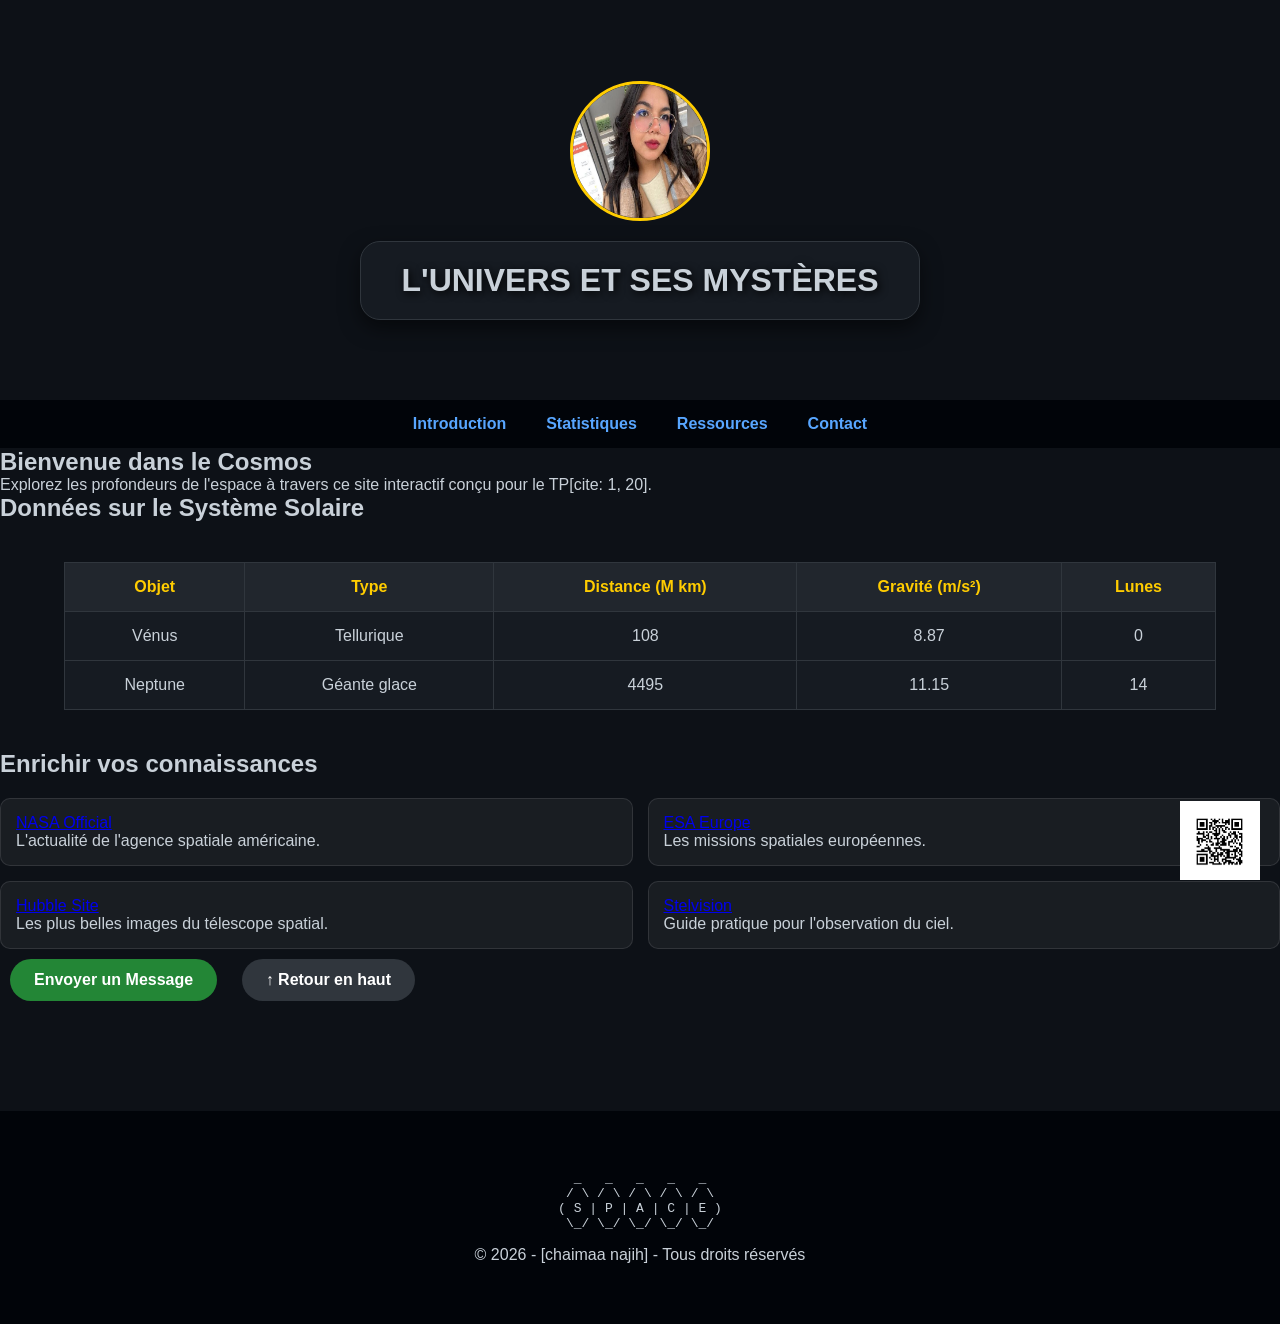
<file: index.html>
<!DOCTYPE html>
<html lang="fr">
<head>
    <meta charset="UTF-8">
    <title>Exploration Cosmique | Projet TP</title>
    <link rel="stylesheet" href="style2.css">
    <style>
        :root { --accent: #00d4ff; }
        .external-links { display: grid; grid-template-columns: repeat(2, 1fr); gap: 15px; margin-top: 20px; }
        .card { background: rgba(255,255,255,0.05); padding: 15px; border-radius: 10px; border: 1px solid rgba(255,255,255,0.1); }
    </style>
</head>
<body id="top">
  <img src="xoxo.png" alt="QR Github" class="mooo">
    <header>
        <div class="header-container">
          <img src="photo.jpg" alt=".." class="profile-pic">
            <h1 class="main-title">L'UNIVERS ET SES MYSTÈRES</h1>
        </div>
    </header>

    <nav>
        <ul class="nav-menu">
            <li><a href="#intro">Introduction</a></li>
            <li><a href="#data">Statistiques</a></li>
            <li><a href="#links">Ressources</a></li>
            <li><a href="#contact">Contact</a></li>
        </ul>
    </nav>
    <main>
        <section id="intro">
            <article>
                <h2>Bienvenue dans le Cosmos</h2>
                <p>Explorez les profondeurs de l'espace à travers ce site interactif conçu pour le TP[cite: 1, 20].</p>
            </article>
        </section>

        <section id="data">
            <h2>Données sur le Système Solaire</h2>
            <table>
                <thead>
                    <tr>
                        <th>Objet</th>
                        <th>Type</th>
                        <th>Distance (M km)</th>
                        <th>Gravité (m/s²)</th>
                        <th>Lunes</th>
                    </tr>
                </thead>
                <tbody>
                    <tr><td>Vénus</td><td>Tellurique</td><td>108</td><td>8.87</td><td>0</td></tr>
                    <tr><td>Neptune</td><td>Géante glace</td><td>4495</td><td>11.15</td><td>14</td></tr>
                </tbody>
            </table>
        </section>

        <section id="links">
            <h2>Enrichir vos connaissances</h2>
            <div class="external-links">
                <div class="card">
                    <a href="https://www.nasa.gov" target="_blank">NASA Official</a>
                    <p>L'actualité de l'agence spatiale américaine.</p>
                </div>
                <div class="card">
                    <a href="https://www.esa.int" target="_blank">ESA Europe</a>
                    <p>Les missions spatiales européennes.</p>
                </div>
                <div class="card">
                    <a href="https://hubblesite.org" target="_blank">Hubble Site</a>
                    <p>Les plus belles images du télescope spatial.</p>
                </div>
                <div class="card">
                    <a href="https://www.stelvision.com" target="_blank">Stelvision</a>
                    <p>Guide pratique pour l'observation du ciel.</p>
                </div>
            </div>
        </section>

        <section id="contact">
            <a href="chaimaanajih20@gmail.com" class="btn-mail">Envoyer un Message</a>
            <a href="#top" class="btn-top">↑ Retour en haut</a>
        </section>
    </main>

    <footer>
        <pre class="ascii">
  _   _   _   _   _  
 / \ / \ / \ / \ / \ 
( S | P | A | C | E )
 \_/ \_/ \_/ \_/ \_/ 
        </pre>
        <p class="copyright">© 2026 - [chaimaa najih] - Tous droits réservés</p>
    </footer>

</body>
</html>
</file>
<file: style2.css>
* {
    margin: 0;
    padding: 0;
    box-sizing: border-box;
}

body {
    background-color: #0d1117;
    color: #c9d1d9;
    font-family: 'Segoe UI', Tahoma, sans-serif;
    scroll-behavior: smooth;
}
header {
    height: 400px;
    display: flex;
    justify-content: center;
    align-items: center;
    background: url('https://www.transparenttextures.com/patterns/stardust.png');
}

.profile-pic {
    width: 140px;
    height: 140px;
    border-radius: 50%;
    border: 3px solid #ffcc00;
    display: block;
    margin: 0 auto 20px;
}

.main-title {
    background-color: #161b22; 
    padding: 20px 40px;
    border-radius: 20px; 
    text-align: center;
    text-shadow: 2px 2px 8px #000; 
    box-shadow: 0 8px 20px rgba(0,0,0,0.5); 
    border: 1px solid #30363d;
}
.mooo{ 
    position: fixed;
    bottom: 20px;
    right: 20px;
    width: 80px;         
    z-index: 1000;
}

nav {
    background-color: #010409;
    padding: 15px 0;
    position: sticky;
    top: 0;
    z-index: 100;
}

.nav-menu {
    display: flex; 
    justify-content: center;
    list-style: none; 
}

.nav-menu li { margin: 0 20px; }

.nav-menu a {
    text-decoration: none; 
    color: #58a6ff;
    font-weight: bold;
    transition: 0.3s;
}

.nav-menu a:hover { color: #ffcc00; }

.floating-qrcode {
    position: fixed; 
    top: 100px;
    right: 20px;
    background: white;
    color: black;
    padding: 10px;
    border-radius: 8px;
    text-align: center;
    font-size: 11px;
    box-shadow: 0 4px 10px rgba(0,0,0,0.3);
}
table {
    width: 90%;
    margin: 40px auto;
    border-collapse: collapse;
    background: #161b22;
}

th, td {
    padding: 15px;
    border: 1px solid #30363d;
    text-align: center;
}

th { background-color: #21262d; color: #ffcc00; }

.action-buttons { margin-top: 30px; }

.btn-mail, .btn-top {
    display: inline-block;
    padding: 12px 24px;
    margin: 10px;
    border-radius: 30px;
    text-decoration: none;
    font-weight: bold;
}

.btn-mail { background: #238636; color: white; }
.btn-top { background: #30363d; color: white; }

footer {
    padding: 60px;
    background: #010409;
    text-align: center;
    margin-top: 100px;
}

.ascii-name {
    color: #ffcc00;
    line-height: 1.2;
    margin-bottom: 20px;

}
</file>
